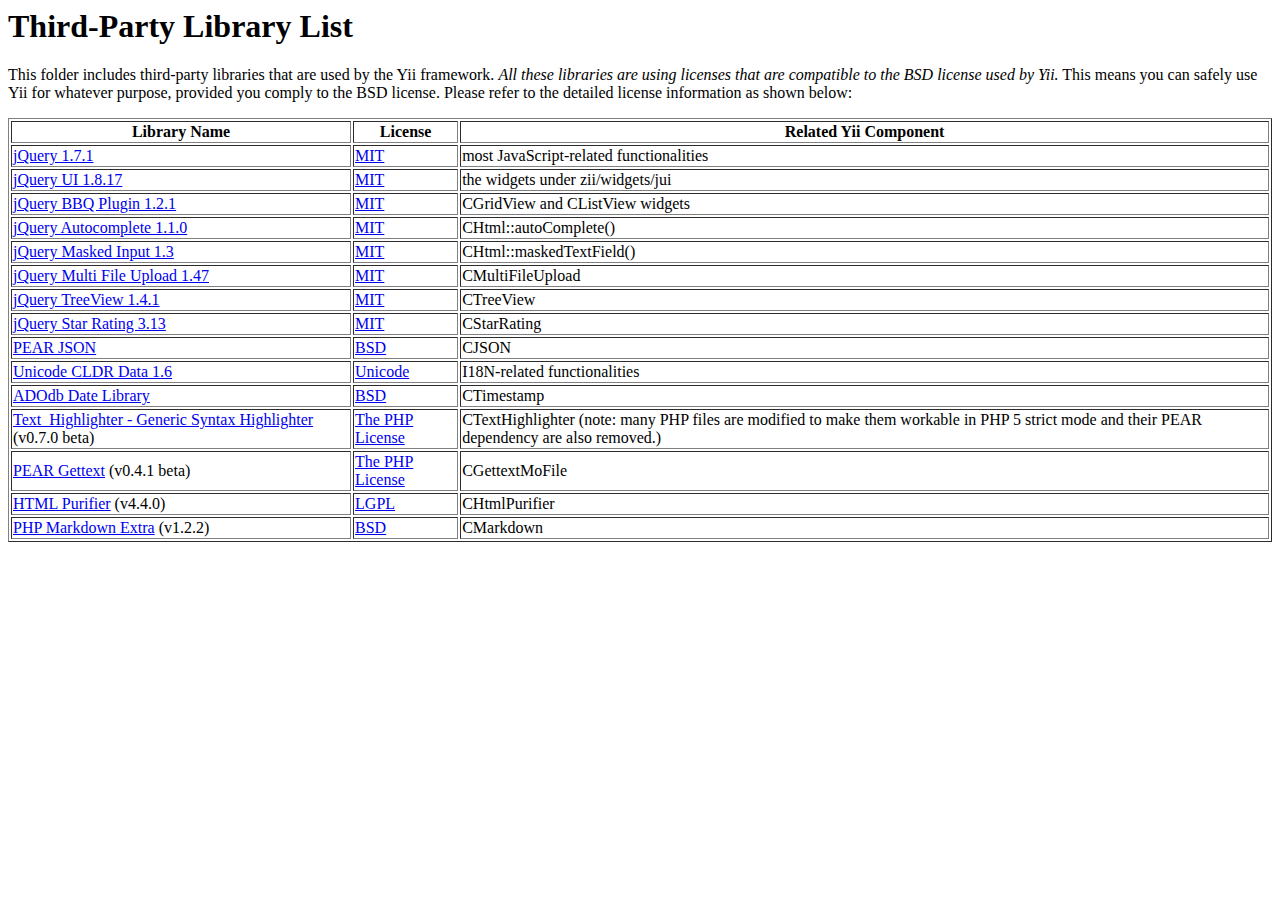
<file: yii-1.1.10.r3566/framework/vendors/README.html>
<html>
<head>
<title>Third-Party Library List</title>
</head>

<body>
<h1>Third-Party Library List</h1>
<p>
This folder includes third-party libraries that are used by the Yii framework.
<em>All these libraries are using licenses that are compatible to the BSD license used by Yii.</em>
This means you can safely use Yii for whatever purpose, provided you comply to the BSD license.
Please refer to the detailed license information as shown below:
</p>
<table border="1">
<tr>
  <th>Library Name</th>
  <th>License</th>
  <th>Related Yii Component</th>
</tr>

<tr>
  <td><a href="http://jquery.com">jQuery 1.7.1</a></td>
  <td><a href="jquery/LICENSE.txt">MIT</a></td>
  <td>most JavaScript-related functionalities</td>
</tr>
<tr>
  <td><a href="http://www.jqueryui.com">jQuery UI 1.8.17</a></td>
  <td><a href="jqueryui/MIT-LICENSE.txt">MIT</a></td>
  <td>the widgets under zii/widgets/jui</td>
</tr>
<tr>
  <td><a href="http://benalman.com/projects/jquery-bbq-plugin/">jQuery BBQ Plugin 1.2.1</a></td>
  <td><a href="bbq/LICENSE.txt">MIT</a></td>
  <td>CGridView and CListView widgets</td>
</tr>
<tr>
  <td><a href="http://bassistance.de/jquery-plugins/jquery-plugin-autocomplete/">jQuery Autocomplete 1.1.0</a></td>
  <td><a href="jquery/autocomplete/LICENSE.txt">MIT</a></td>
  <td>CHtml::autoComplete()</td>
</tr>
<tr>
  <td><a href="http://digitalbush.com/projects/masked-input-plugin">jQuery Masked Input 1.3</a></td>
  <td><a href="jquery/maskedinput/LICENSE.txt">MIT</a></td>
  <td>CHtml::maskedTextField()</td>
</tr>
<tr>
  <td><a href="http://www.fyneworks.com/jquery/multiple-file-upload/">jQuery Multi File Upload 1.47</a></td>
  <td><a href="http://www.fyneworks.com/jquery/multiple-file-upload/#tab-License">MIT</a></td>
  <td>CMultiFileUpload</td>
</tr>
<tr>
  <td><a href="http://bassistance.de/jquery-plugins/jquery-plugin-treeview/">jQuery TreeView 1.4.1</a></td>
  <td><a href="jquery/autocomplete/LICENSE.txt">MIT</a></td>
  <td>CTreeView</td>
</tr>
<tr>
  <td><a href="http://www.fyneworks.com/jquery/star-rating/">jQuery Star Rating 3.13</a></td>
  <td><a href="http://www.opensource.org/licenses/mit-license.php">MIT</a></td>
  <td>CStarRating</td>
</tr>
<tr>
  <td><a href="http://pear.php.net/pepr/pepr-proposal-show.php?id=198">PEAR JSON</a></td>
  <td><a href="json/LICENSE.txt">BSD</a></td>
  <td>CJSON</td>
</tr>
<tr>
  <td><a href="http://www.unicode.org/cldr/">Unicode CLDR Data 1.6</a></td>
  <td><a href="cldr/LICENSE.txt">Unicode</a></td>
  <td>I18N-related functionalities</td>
</tr>
<tr>
  <td><a href="http://phplens.com/phpeverywhere/">ADOdb Date Library</a></td>
  <td><a href="adodb/LICENSE.txt">BSD</a></td>
  <td>CTimestamp</td>
</tr>
<tr>
  <td><a href="http://pear.php.net/package/Text_Highlighter/">Text_Highlighter - Generic Syntax Highlighter</a> (v0.7.0 beta)</td>
  <td><a href="http://www.php.net/license/3_01.txt">The PHP License</a></td>
  <td>CTextHighlighter (note: many PHP files are modified to make them workable in PHP 5 strict mode and their PEAR dependency are also removed.) </td>
</tr>
<tr>
  <td><a href="http://pear.php.net/package/File_Gettext/">PEAR Gettext</a> (v0.4.1 beta)</td>
  <td><a href="gettext/LICENSE.txt">The PHP License</a></td>
  <td>CGettextMoFile</td>
</tr>
<tr>
  <td><a href="http://htmlpurifier.org/">HTML Purifier</a> (v4.4.0)</td>
  <td><a href="htmlpurifier/LICENSE.txt">LGPL</a></td>
  <td>CHtmlPurifier</td>
</tr>
<tr>
  <td><a href="http://michelf.com/projects/php-markdown/">PHP Markdown Extra</a> (v1.2.2)</td>
  <td><a href="markdown/LICENSE.txt">BSD</a></td>
  <td>CMarkdown</td>
</tr>
</table>

</body>
</html>
</file>
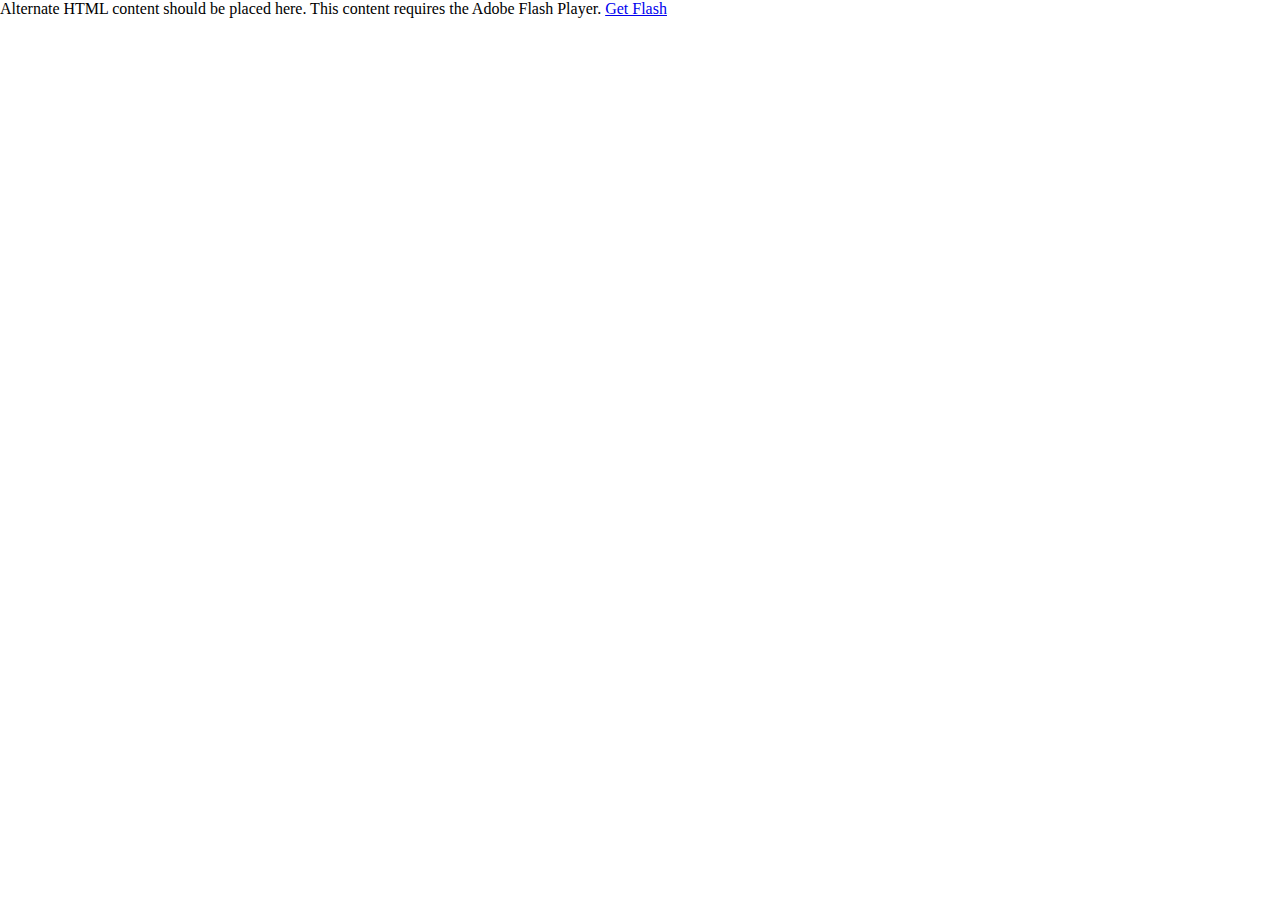
<file: yii-1.1.10.r3566/demos/phonebook/flex/bin/phonebook.html>
<!-- saved from url=(0014)about:internet -->
<html lang="en">

<!-- 
Smart developers always View Source. 

This application was built using Adobe Flex, an open source framework
for building rich Internet applications that get delivered via the
Flash Player or to desktops via Adobe AIR. 

Learn more about Flex at http://flex.org 
// -->

<head>
<meta http-equiv="Content-Type" content="text/html; charset=utf-8" />

<!--  BEGIN Browser History required section -->
<link rel="stylesheet" type="text/css" href="history/history.css" />
<!--  END Browser History required section -->

<title></title>
<script src="AC_OETags.js" language="javascript"></script>

<!--  BEGIN Browser History required section -->
<script src="history/history.js" language="javascript"></script>
<!--  END Browser History required section -->

<style>
body { margin: 0px; overflow:hidden }
</style>
<script language="JavaScript" type="text/javascript">
<!--
// -----------------------------------------------------------------------------
// Globals
// Major version of Flash required
var requiredMajorVersion = 9;
// Minor version of Flash required
var requiredMinorVersion = 0;
// Minor version of Flash required
var requiredRevision = 0;
// -----------------------------------------------------------------------------
// -->
</script>
</head>

<body scroll="no">
<script language="JavaScript" type="text/javascript">
<!--
// Version check for the Flash Player that has the ability to start Player Product Install (6.0r65)
var hasProductInstall = DetectFlashVer(6, 0, 65);

// Version check based upon the values defined in globals
var hasRequestedVersion = DetectFlashVer(requiredMajorVersion, requiredMinorVersion, requiredRevision);

if ( hasProductInstall && !hasRequestedVersion ) {
	// DO NOT MODIFY THE FOLLOWING FOUR LINES
	// Location visited after installation is complete if installation is required
	var MMPlayerType = (isIE == true) ? "ActiveX" : "PlugIn";
	var MMredirectURL = window.location;
    document.title = document.title.slice(0, 47) + " - Flash Player Installation";
    var MMdoctitle = document.title;

	AC_FL_RunContent(
		"src", "playerProductInstall",
		"FlashVars", "MMredirectURL="+MMredirectURL+'&MMplayerType='+MMPlayerType+'&MMdoctitle='+MMdoctitle+"",
		"width", "100%",
		"height", "100%",
		"align", "middle",
		"id", "phonebook",
		"quality", "high",
		"bgcolor", "#ffffff",
		"name", "phonebook",
		"allowScriptAccess","sameDomain",
		"type", "application/x-shockwave-flash",
		"pluginspage", "http://www.adobe.com/go/getflashplayer"
	);
} else if (hasRequestedVersion) {
	// if we've detected an acceptable version
	// embed the Flash Content SWF when all tests are passed
	AC_FL_RunContent(
			"src", "phonebook",
			"width", "100%",
			"height", "100%",
			"align", "middle",
			"id", "phonebook",
			"quality", "high",
			"bgcolor", "#ffffff",
			"name", "phonebook",
			"allowScriptAccess","sameDomain",
			"type", "application/x-shockwave-flash",
			"pluginspage", "http://www.adobe.com/go/getflashplayer"
	);
  } else {  // flash is too old or we can't detect the plugin
    var alternateContent = 'Alternate HTML content should be placed here. '
  	+ 'This content requires the Adobe Flash Player. '
   	+ '<a href=http://www.adobe.com/go/getflash/>Get Flash</a>';
    document.write(alternateContent);  // insert non-flash content
  }
// -->
</script>
<noscript>
  	<object classid="clsid:D27CDB6E-AE6D-11cf-96B8-444553540000"
			id="phonebook" width="100%" height="100%"
			codebase="http://fpdownload.macromedia.com/get/flashplayer/current/swflash.cab">
			<param name="movie" value="phonebook.swf" />
			<param name="quality" value="high" />
			<param name="bgcolor" value="#ffffff" />
			<param name="allowScriptAccess" value="sameDomain" />
			<embed src="phonebook.swf" quality="high" bgcolor="#ffffff"
				width="100%" height="100%" name="phonebook" align="middle"
				play="true"
				loop="false"
				quality="high"
				allowScriptAccess="sameDomain"
				type="application/x-shockwave-flash"
				pluginspage="http://www.adobe.com/go/getflashplayer">
			</embed>
	</object>
</noscript>
</body>
</html>
</file>
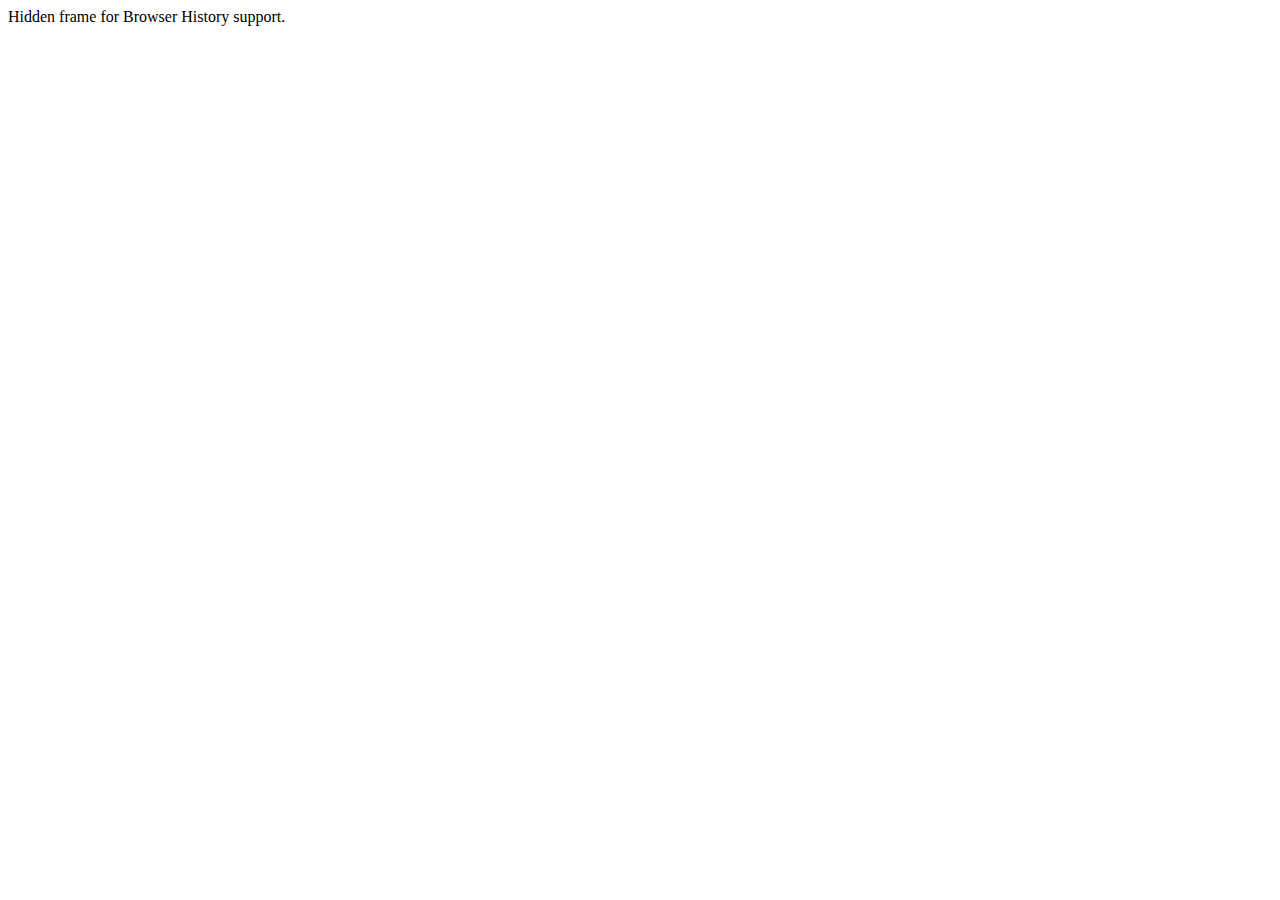
<file: yii-1.1.10.r3566/demos/phonebook/flex/bin/history/historyFrame.html>
<html>
    <head>
        <META HTTP-EQUIV="Pragma" CONTENT="no-cache"> 
        <META HTTP-EQUIV="Expires" CONTENT="-1"> 
    </head>
    <body>
    <script>
        function processUrl()
        {

            var pos = url.indexOf("?");
            url = pos != -1 ? url.substr(pos + 1) : "";
            if (!parent._ie_firstload) {
                parent.BrowserHistory.setBrowserURL(url);
                try {
                    parent.BrowserHistory.browserURLChange(url);
                } catch(e) { }
            } else {
                parent._ie_firstload = false;
            }
        }

        var url = document.location.href;
        processUrl();
        document.write(url);
    </script>
    Hidden frame for Browser History support.
    </body>
</html>
</file>
<file: yii-1.1.10.r3566/demos/phonebook/flex/bin/history/history.css>
/* This CSS stylesheet defines styles used by required elements in a flex application page that supports browser history */

#ie_historyFrame { width: 0px; height: 0px; display:none }
#firefox_anchorDiv { width: 0px; height: 0px; display:none }
#safari_formDiv { width: 0px; height: 0px; display:none }
#safari_rememberDiv { width: 0px; height: 0px; display:none }
</file>
